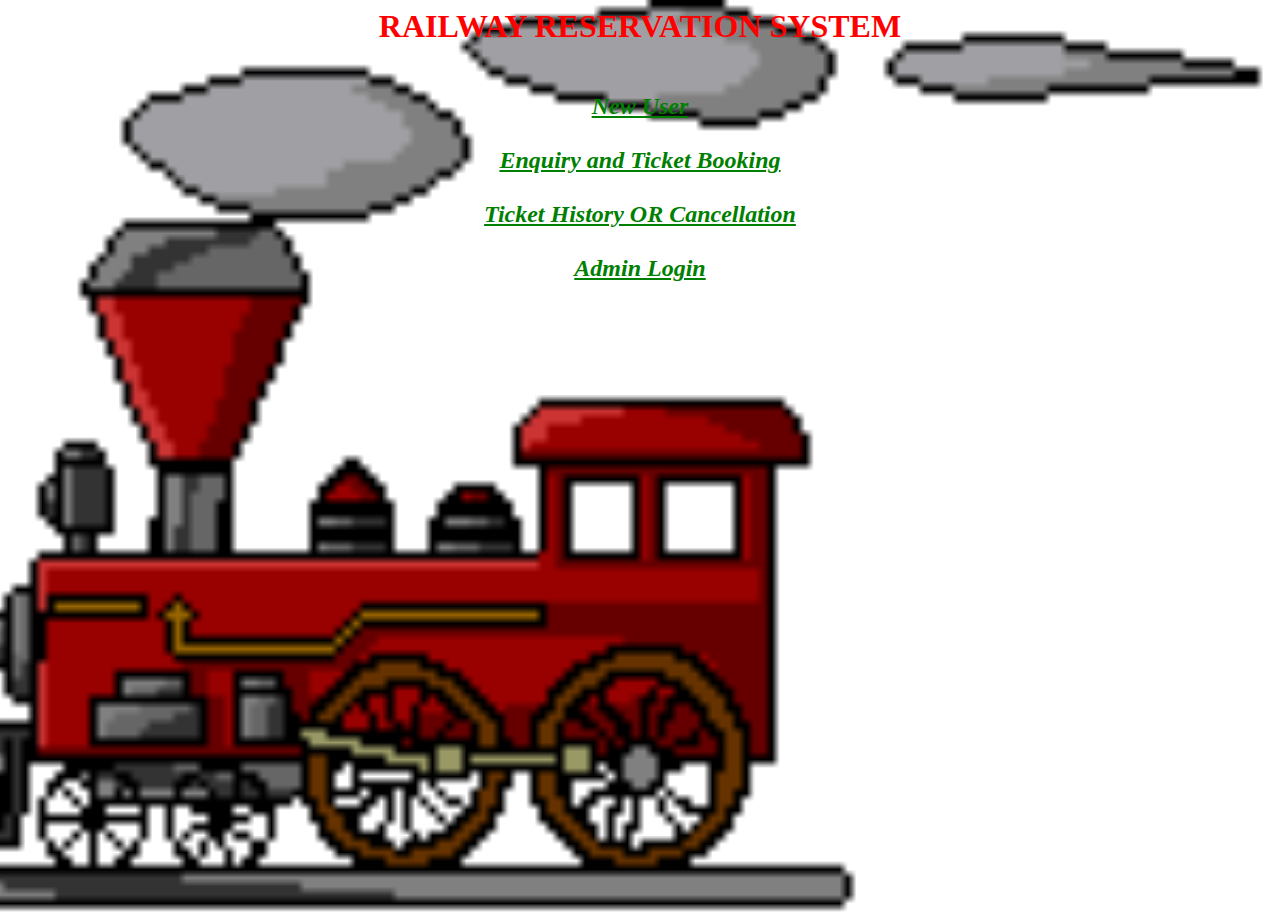
<file: index.htm>
<html>

<style>
a:link {
    color: green;
}
a:visited {
    color: hotpink;
}
a:hover {
    color: red;
}
a:active {
    color: blue;
}

</style>

<head>
  <title>RAILWAY RESERVATION SYSTEM</title>
</head>
<body style=" background-image: url(train.gif);
    height: 100%; 
    background-position: center;
    background-repeat: no-repeat;
    background-size: cover;" >
<div align="CENTER" >
<h1 style="color: red;">RAILWAY RESERVATION SYSTEM</h1>
<div>
<h2 style="font-style: italic;"><br><a href="http://localhost/railway/new_user_form.html">New User </a><br>
<br><a href="http://localhost/railway/enquiry.php" >Enquiry and Ticket Booking </a><br>
<br><a href="http://localhost/railway/user_login.htm">Ticket History OR Cancellation </a><br>
<br><a href="http://localhost/railway/admin_login.php">Admin Login </a><br></h2>
</div>
</div>
</body> 
</html>
</file>
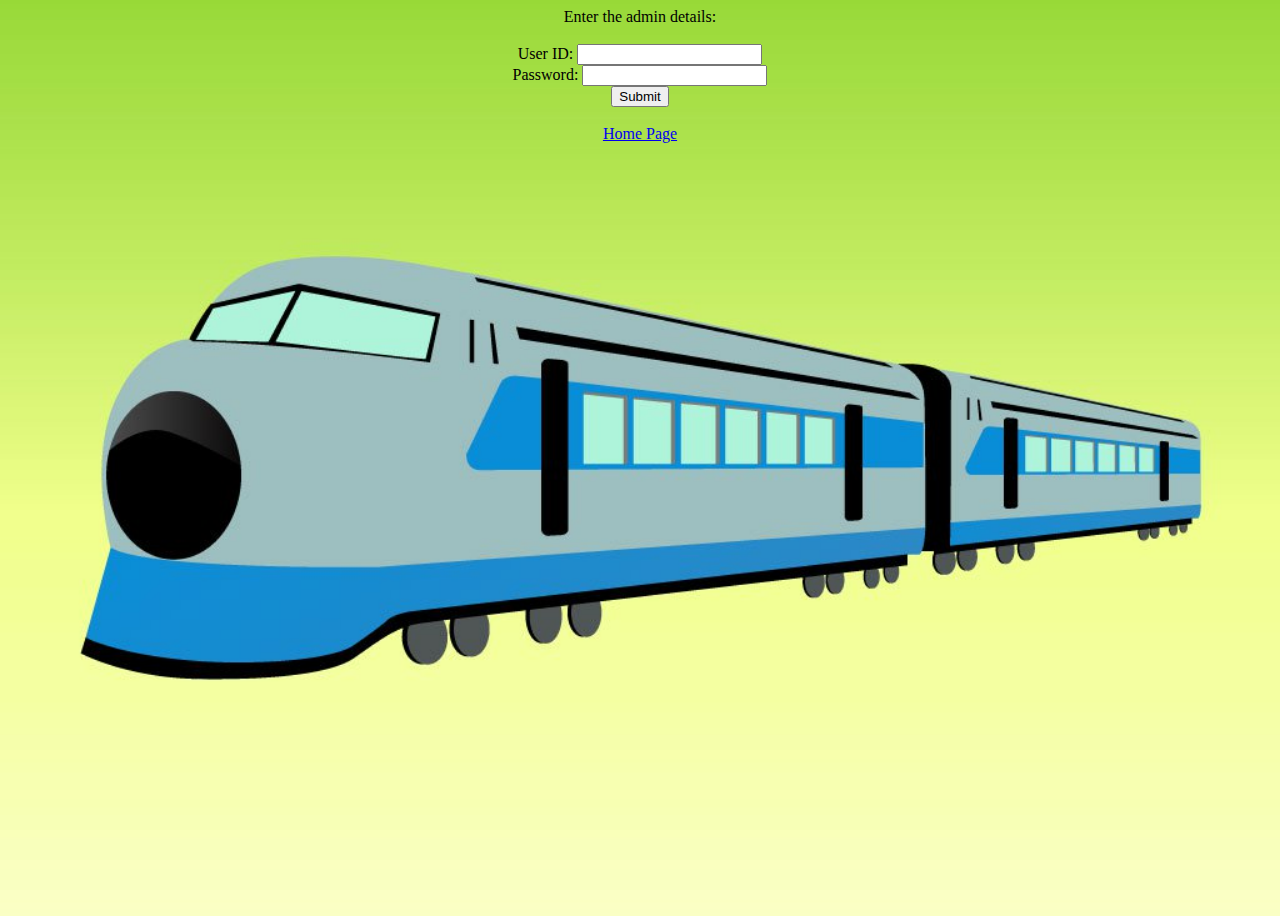
<file: admin_login.htm>
<html>
<body style=" background-image: url(adminlogin.jpeg);
    height: 100%; 
    background-position: center;
    background-repeat: no-repeat;
    background-size: cover;" >

<form action="admin_login.php" method="post">
<div align="center">
	Enter the admin details:<br><br>
User ID: <input type="text" name="uid" required><br>
Password: <input type="password" name="password" required><br>
<input type="submit">

<br><br><a href="index.htm">Home Page</a>

</div>
</form>
</body>
</html>
</file>
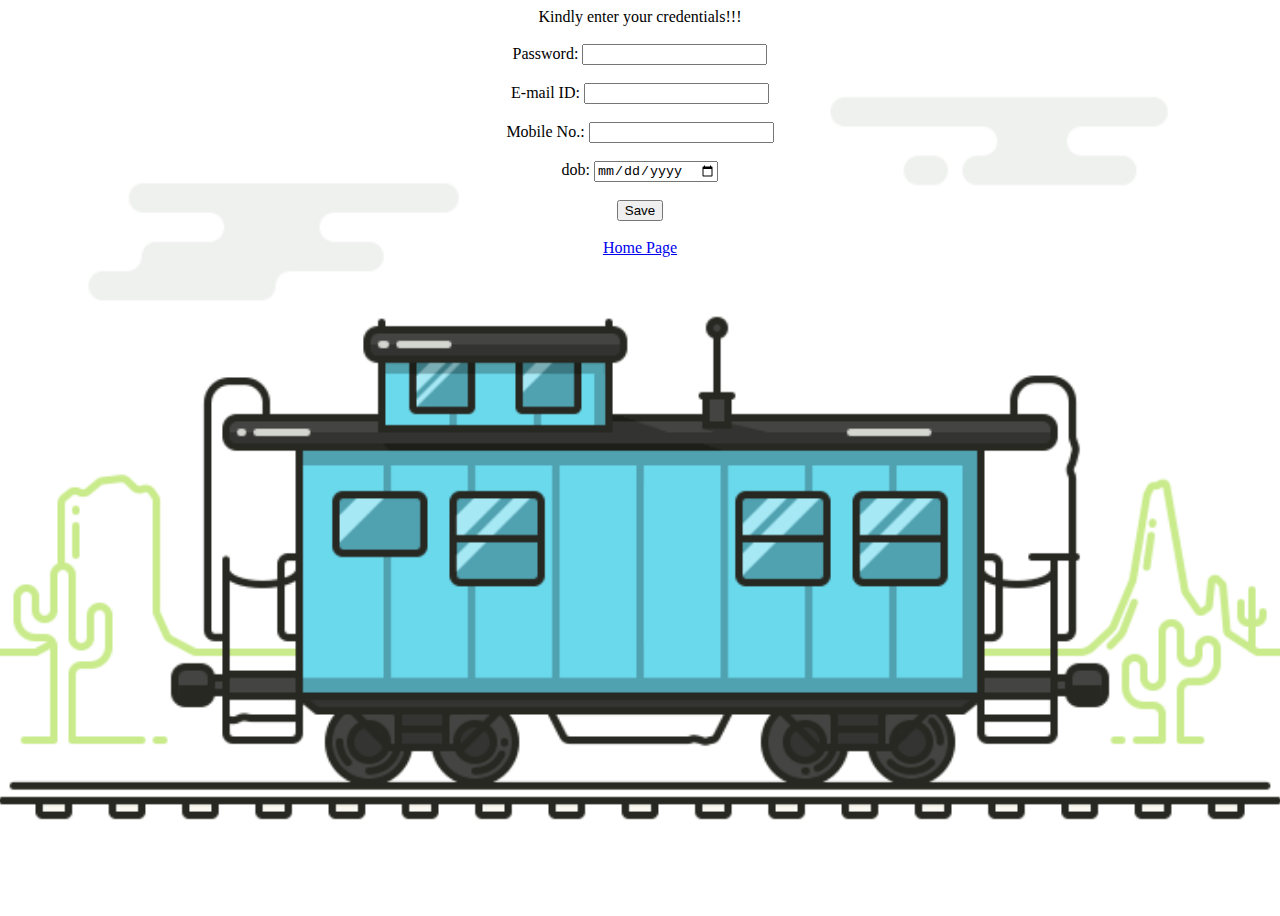
<file: new_user_form.html>
<html>
<body style=" background-image: url(userlogin.png);
    height: 100%; 
    background-position: center;
    background-repeat: no-repeat;
    background-size: cover;" >

<form action="new_user_form.php" method="post">
<div align="center">
Kindly enter your credentials!!!<br><br>
Password: <input type="password" name="password" required><br><br>
E-mail ID: <input type="text" name="emailid" required><br><br>
Mobile No.: <input type="text" name="mobileno" required><br><br>
dob: <input type="date" name="dob" required><br><br>

<input type="submit" value="Save"><br><br>

<a href="index.htm">Home Page</a>
</div>
</form>

</body>
</html>
</file>
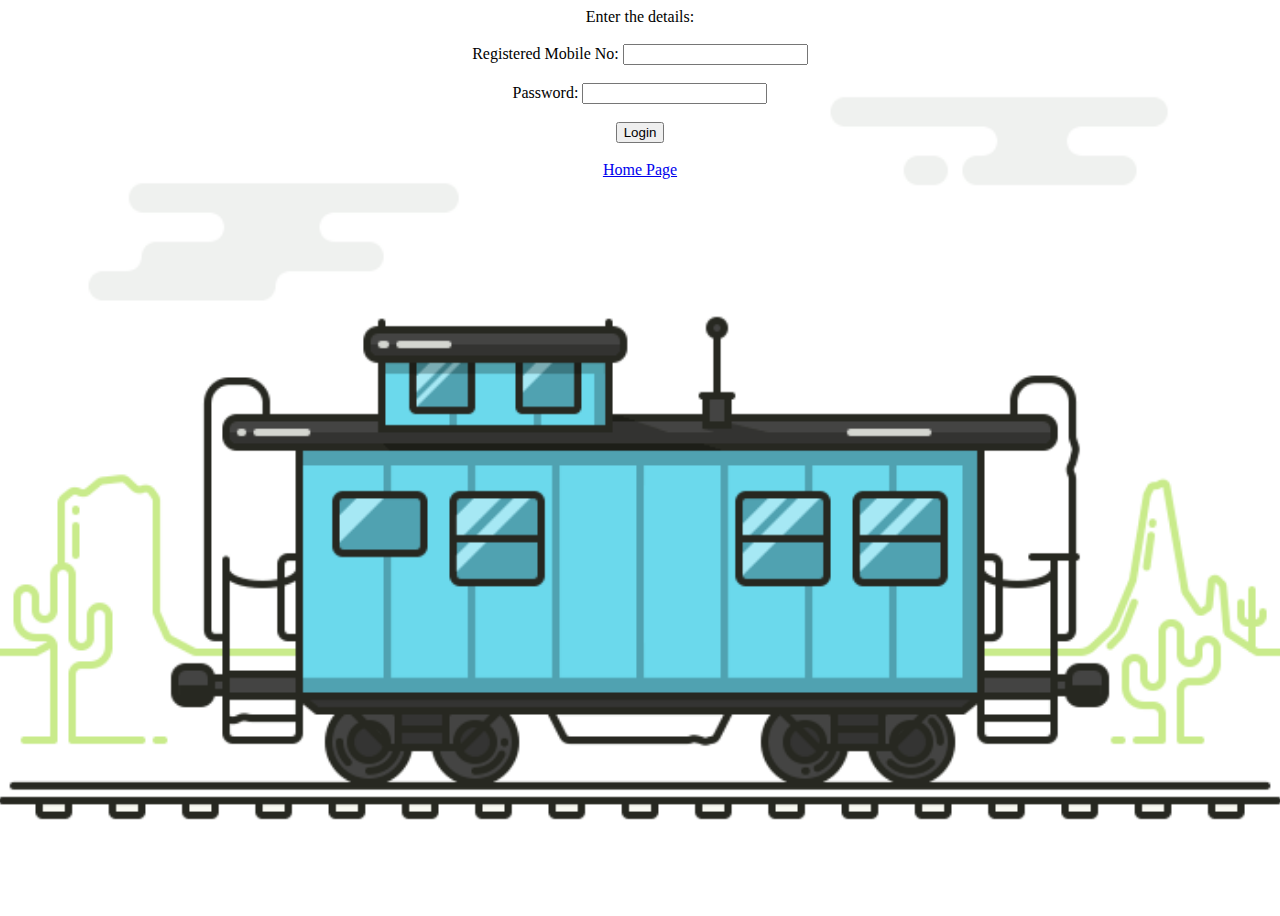
<file: user_login.htm>
<html>
<body style=" background-image: url(userlogin.png);
    height: 100%; 
    background-position: center;
    background-repeat: no-repeat;
    background-size: cover;" >

<form action="user_login.php" method="post">
<div align="center">
Enter the details:<br><br>
Registered Mobile No: <input type="text" name="mno" required><br><br>
Password: <input type="password" name="password" required><br><br>

<input type="submit" value="Login">



<br><br><a href="index.htm">Home Page</a>


</div>
</form>

</body>
</html>
</file>
